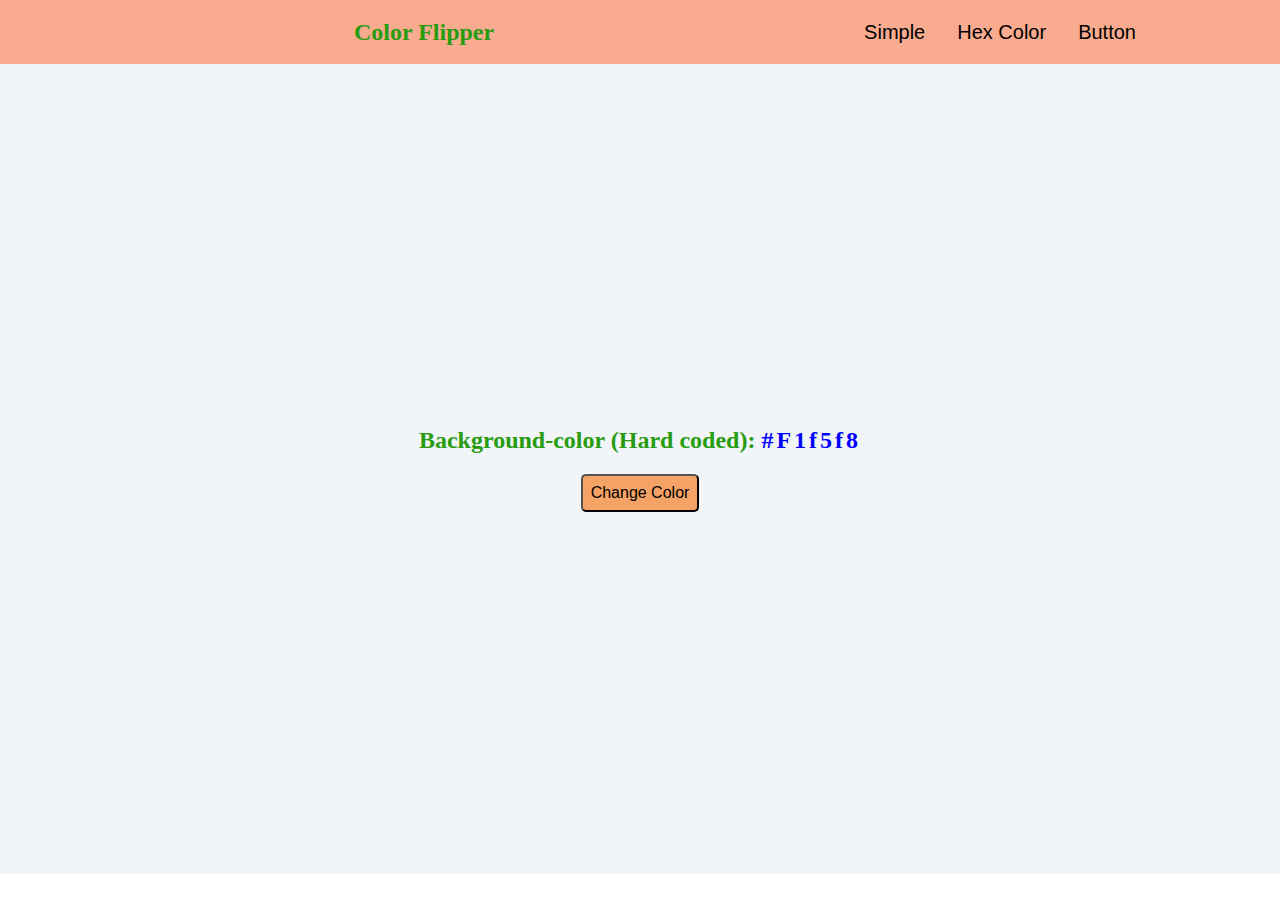
<file: index.html>
<!DOCTYPE html>
<html lang="en">
<head>
    <meta charset="UTF-8">
    <meta http-equiv="X-UA-Compatible" content="IE=edge">
    <meta name="viewport" content="width=device-width, initial-scale=1.0">
    <title>Color-Flipper</title>
    <link rel="stylesheet" href="styles.css"/>
</head>
<body>
<nav>
    <div class="nav-center">
        <h2>Color Flipper</h2>
        <ul class="nav-links">
            <li>
                <a href="index.html">Simple</a>
            </li>
            <li>
                <a href="hex.html">Hex Color</a>
            </li>
            <li>
                <a href="number.html">Button</a>
            </li>
        </ul>
    </div>
</nav>
<main>
  

    <div class="container" id="main">
        <h2>Background-color (Hard coded): <span class="color">#f1f5f8</span></h2>
        <button class="btn btn-color" id="btn">Change Color</button>

    </div>
</main>


    <script  src="app.js"></script>
</body>
</html>
</file>
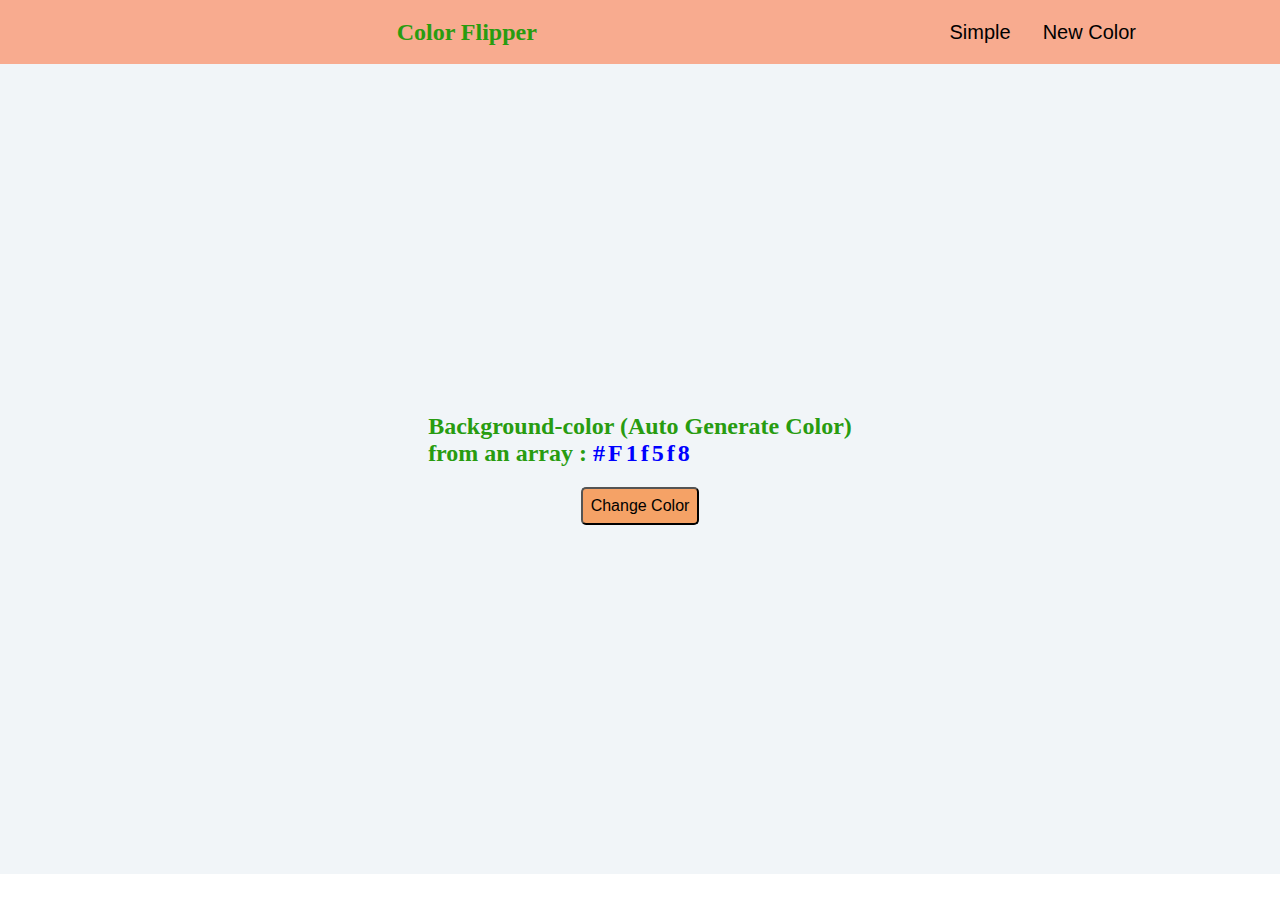
<file: hex.html>
<!DOCTYPE html>
<html lang="en">
<head>
    <meta charset="UTF-8">
    <meta http-equiv="X-UA-Compatible" content="IE=edge">
    <meta name="viewport" content="width=device-width, initial-scale=1.0">
    <title>Hex color</title>
    <link rel="stylesheet" href="styles.css" />
</head>
<body>
    <nav>
        <div class="nav-center">
            <h2>Color Flipper</h3>
            <ul class="nav-links">
                <li>
                    <a href="index.html">Simple</a>
                </li>
                <li>
                    <a href="hex.html">New Color</a>
                </li>
            </ul>
        </div>
    </nav>
    <main>
        <div class="container" id="main">
            <h2>Background-color (Auto Generate Color)<br> from an array : <span class="color">#f1f5f8</span></h2>
            <button class="btn btn-color" id="btn">Change Color</button>
    
        </div>
    </main>
    
    
        <script  src="hex.js"></script>
</body>
</html>
</file>
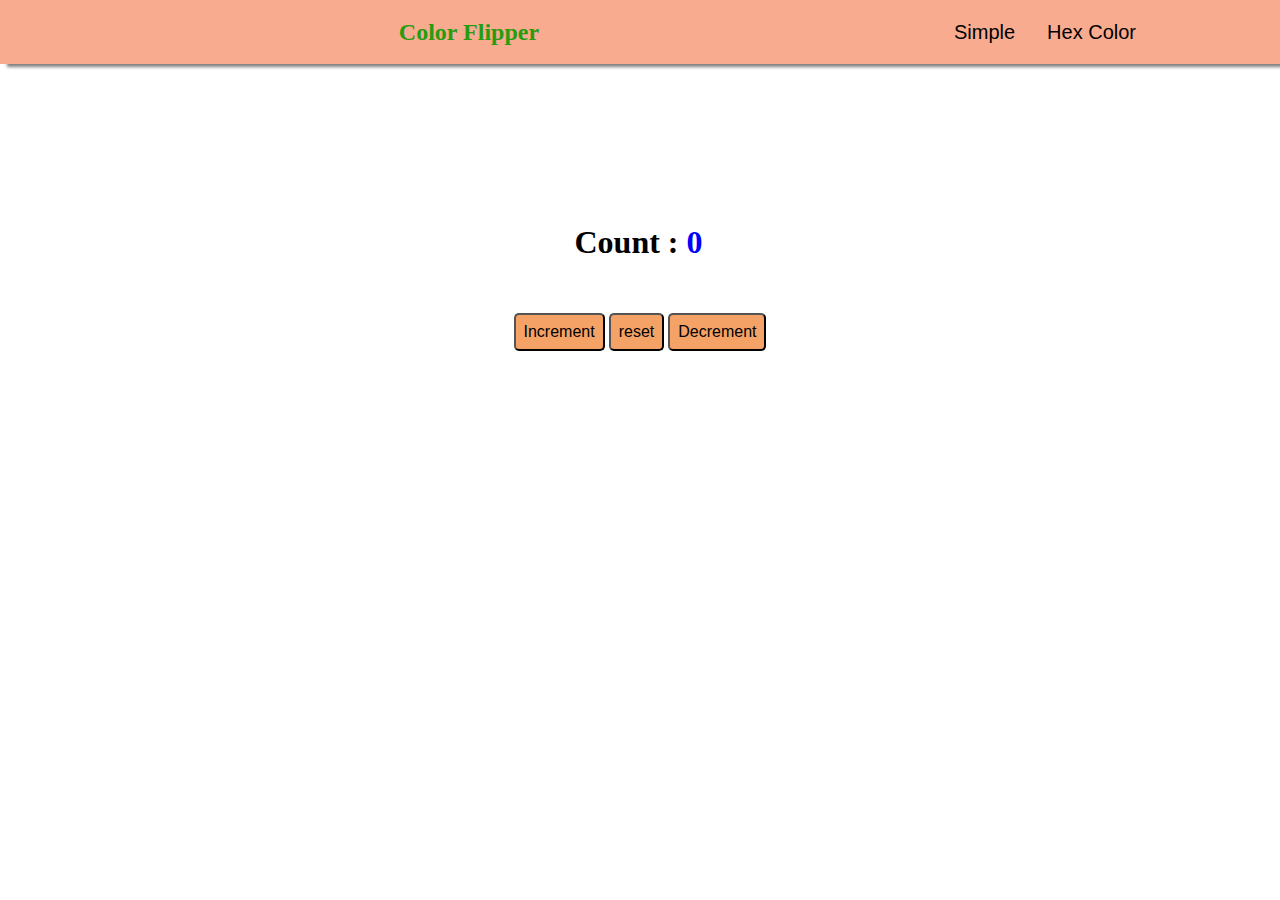
<file: number.html>
<!DOCTYPE html>
<html lang="en">
<head>
    <meta charset="UTF-8">
    <meta http-equiv="X-UA-Compatible" content="IE=edge">
    <meta name="viewport" content="width=device-width, initial-scale=1.0">
    <title>adding and decreasing</title>
    <link rel="stylesheet" href="styles.css"/>
</head>
<body>
    <nav>
        <div class="nav-center">
            <h2>Color Flipper</h2>
            <ul class="nav-links">
                <li>
                    <a href="index.html">Simple</a>
                </li>
                <li>
                    <a href="hex.html">Hex Color</a>
                </li>
            </ul>
        </div>
    </nav>
    <main class="main">
        <h1 class="count">Count : <span id="value">0</span> </h1>
        <section >                  
            <button class="btn increase" value="increase">Increment</button>
            <button class="btn reset" value="reset">reset</button>
            <button class="btn decrease" value="decrease">Decrement</button>
        </section>
    </main>
        
  
    <script  src="number.js"></script>
</body>
</html>
</file>
<file: styles.css>
*{
    margin:0;
    padding:0;
    box-sizing: border-box;
} 
nav{
    height:4rem;
    display:grid;
    align-items: center;
    box-shadow:7px 3px 3px grey;
    background-color:rgb(248, 171, 143);
 

}
.nav-center{  
    display:flex;
    width:90vw;
    align-items:center;
    justify-content:space-between;
    
}
.nav-links{
    display:flex;
 
    
}
ul{
    list-style-type:none;
}
a{
    text-decoration: none;
    padding:1rem;
    color:black;
    font-size:1.25rem;
    font-family:Arial, Helvetica, sans-serif;
}
h2{
    color:rgb(40, 156, 16);
    margin:0 auto;

}
.container{
background-color:#f1f5f8;
height:90vh;
display:flex;
flex-direction: column;
justify-content: center;
align-items: center;

}
span{
    color:blue;
    text-transform: capitalize;
    letter-spacing: 3px;
}


.btn{
   
    padding:0.5rem;
    font-size:1rem;
    border-radius:5px;
    margin-top:1.25rem;
    background-color:rgb(245, 162, 102);
   
}
.main{
text-align:center;
margin:10rem auto;
width:50%;
}

section{
   
    height:10vh;
    padding:1rem;
    margin:1rem;
    justify-content:center;
    align-items: center;
   
}
</file>
